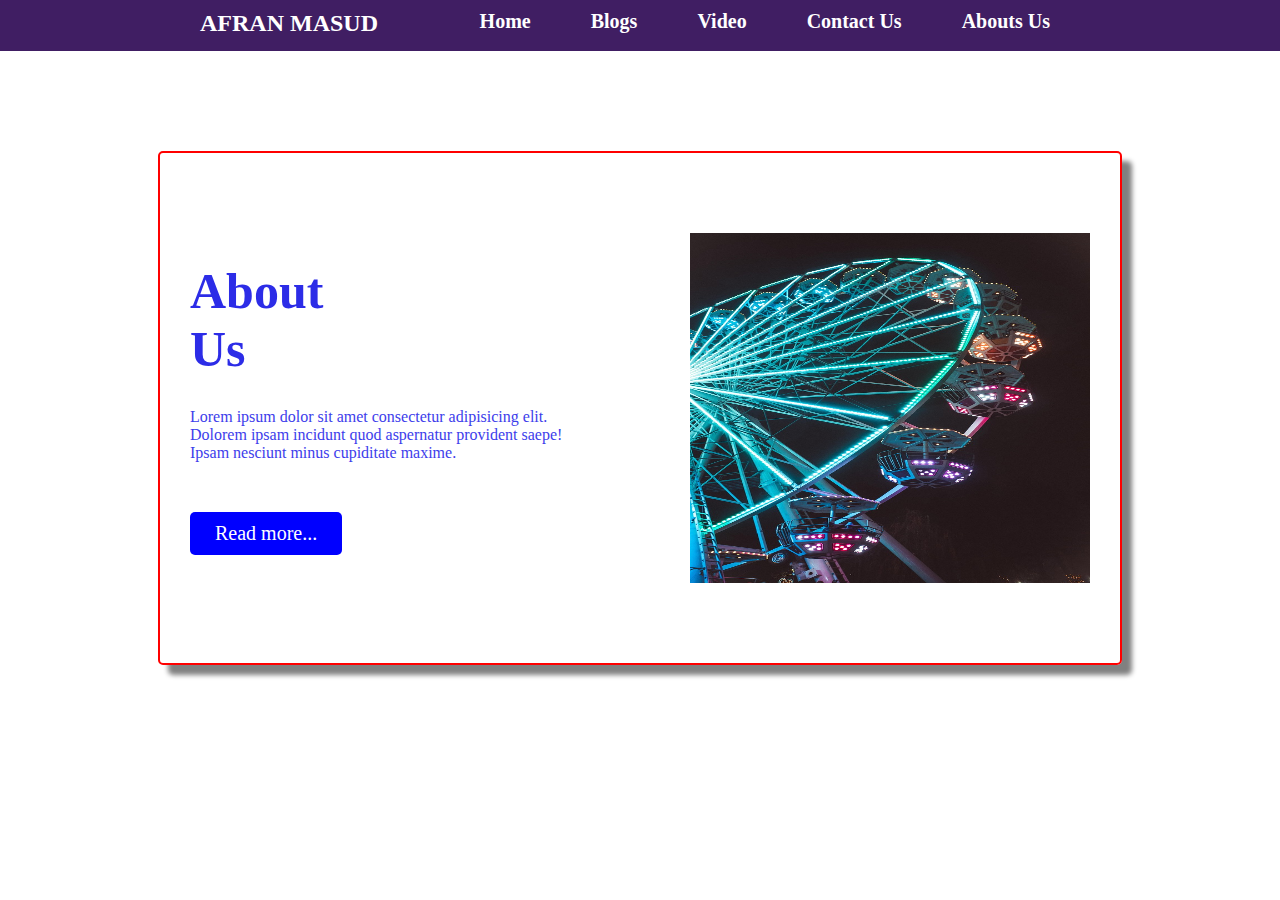
<file: extra-pages/about.html>
<!DOCTYPE html>
<html lang="en">
<head>
    <meta charset="UTF-8">
    <meta name="viewport" content="width=device-width, initial-scale=1.0">
    <title>about us</title>
    <link rel="stylesheet" href="about.css">
</head>
<body>

    <nav>
       <div>
        <h2> AFRAN MASUD</h2>
       </div>
       <ul>
        <li><a href="../index.html">Home</a></li>
        <li><a href="../extra-pages/blog.html">Blogs</a></li>
        <li><a href="../extra-pages/videos.html">Video</a></li>
        <li><a href="../extra-pages/contact.html">Contact Us</a></li>
        <li><a href="../extra-pages/about.html">Abouts Us</a></li>
       </ul>
    </nav>
     <div class="about-parent">
        
          <div class="about-text">
             <h2> About <br> Us</h2>
             <p>Lorem ipsum dolor sit amet consectetur adipisicing elit. <br> Dolorem ipsam incidunt quod aspernatur provident saepe! <br> Ipsam nesciunt minus cupiditate maxime.</p>
             <a href="Read.html"> Read more...</a>
          </div>
      
          <div class="about-img">

             <img src="../images/aboutus.jpg" alt="">
          </div>

     </div>
</body>
</html>
</file>
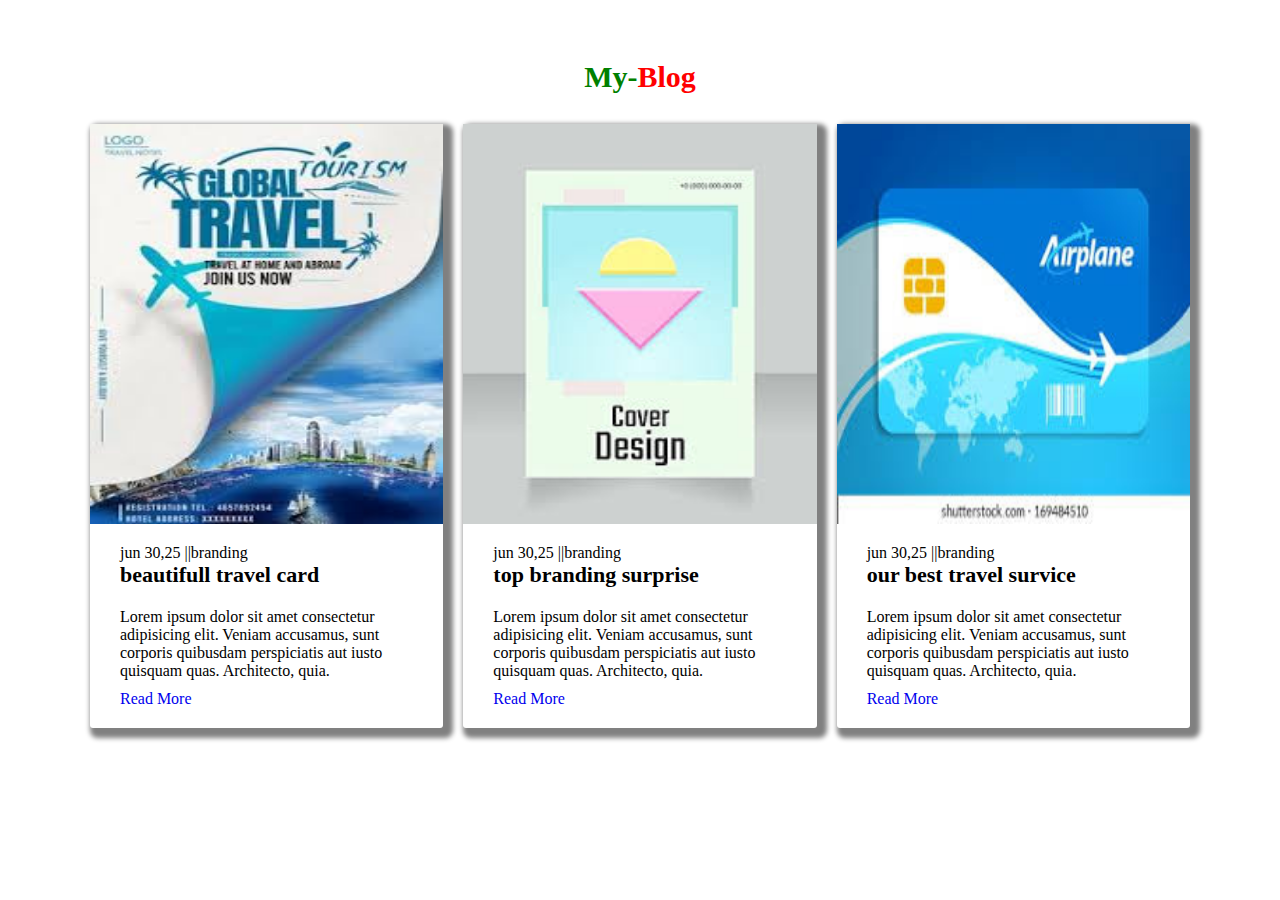
<file: extra-pages/blog.html>
<!DOCTYPE html>
<html lang="en">
<head>
    <meta charset="UTF-8">
    <meta name="viewport" content="width=device-width, initial-scale=1.0">
    <title>multiple pages website</title>
    <link rel="stylesheet" href="blog.css">
</head>
<body>
      <article>
          
        <div class="articale-container">
              
              <h2 class="title"> My- <span>Blog</span></h2>

            <div class="blog-parent">
                
                 <div class="single-blog">
                    <div class="single-img-div">
                        <img src="../images/blog1.jpeg" alt="">
                    </div> 
                    <div class="single-text-div">
                       <span>jun 30,25 ||branding</span>
                       <h3>beautifull travel card</h3>
                       <p>Lorem ipsum dolor sit amet consectetur adipisicing elit. Veniam accusamus, sunt corporis quibusdam perspiciatis aut iusto quisquam quas. Architecto, quia.</p>
                       <a href="#">Read More</a>
                    </div>

                 </div>
                 <div class="single-blog">
                    <div class="single-img-div">
                        <img src="../images/blog2.jpeg" alt="">
                    </div> 
                    <div class="single-text-div">
                       <span>jun 30,25 ||branding</span>
                       <h3>top branding surprise</h3>
                       <p>Lorem ipsum dolor sit amet consectetur adipisicing elit. Veniam accusamus, sunt corporis quibusdam perspiciatis aut iusto quisquam quas. Architecto, quia.</p>
                       <a href="#">Read More</a>
                    </div>

                 </div>
                 <div class="single-blog">
                    <div class="single-img-div">
                        <img src="../images/blog3.jpeg" alt="">
                    </div> 
                    <div class="single-text-div">
                       <span>jun 30,25 ||branding</span>
                       <h3>our best travel survice</h3>
                       <p>Lorem ipsum dolor sit amet consectetur adipisicing elit. Veniam accusamus, sunt corporis quibusdam perspiciatis aut iusto quisquam quas. Architecto, quia.</p>
                       <a href="#">Read More</a>
                    </div>

                 </div>

            </div>

        </div>
      </article>
</body>
</html>
</file>
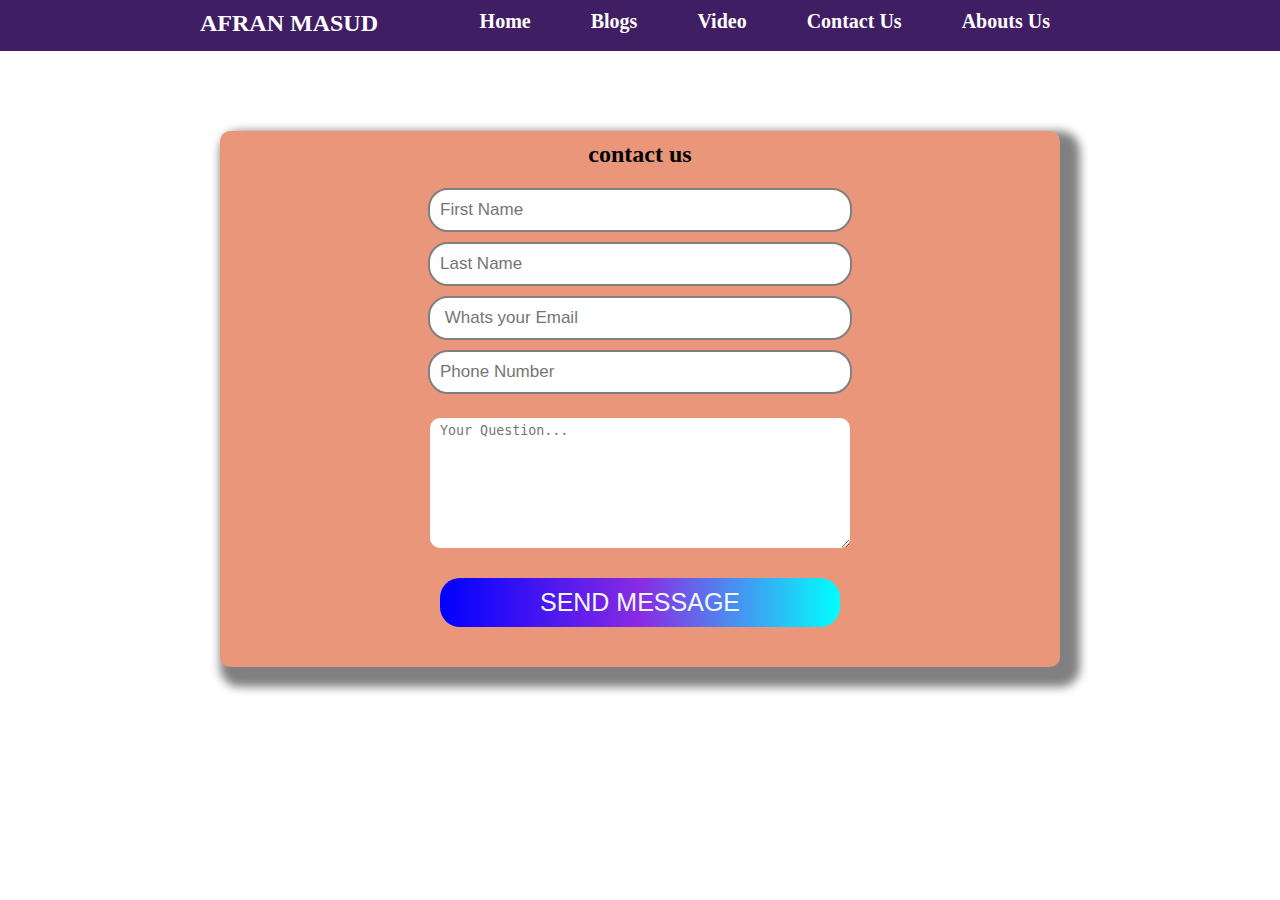
<file: extra-pages/contact.html>
<!DOCTYPE html>
<html lang="en">
<head>
    <meta charset="UTF-8">
    <meta name="viewport" content="width=device-width, initial-scale=1.0">
    <title>multiple page website</title>
    <!-- css file link -->
    <link rel="stylesheet" href="contact.css">
</head>
<body>
    
    <nav>
       <div>
        <h2> AFRAN MASUD</h2>
       </div>
       <ul>
        <li><a href="../index.html">Home</a></li>
        <li><a href="../extra-pages/blog.html">Blogs</a></li>
        <li><a href="../extra-pages/videos.html">Video</a></li>
        <li><a href="../extra-pages/contact.html">Contact Us</a></li>
        <li><a href="../extra-pages/about.html">Abouts Us</a></li>
       </ul>
    </nav>
    <form>
          <h2> contact us</h2>
          <div class="email-form-parent">
            <input type="text" placeholder="First Name" required>
            <input type="text" placeholder="Last Name" required>
            <input type="email" placeholder=" Whats your Email" required>
            <input type="phone number" placeholder="Phone Number" required>
          </div>
          <textarea name="" id="" cols="30" rows="8" placeholder="Your Question..."></textarea>
          <input class="submit-btn" type="submit" value="send message">

    </form>
</body>
</html>
</file>
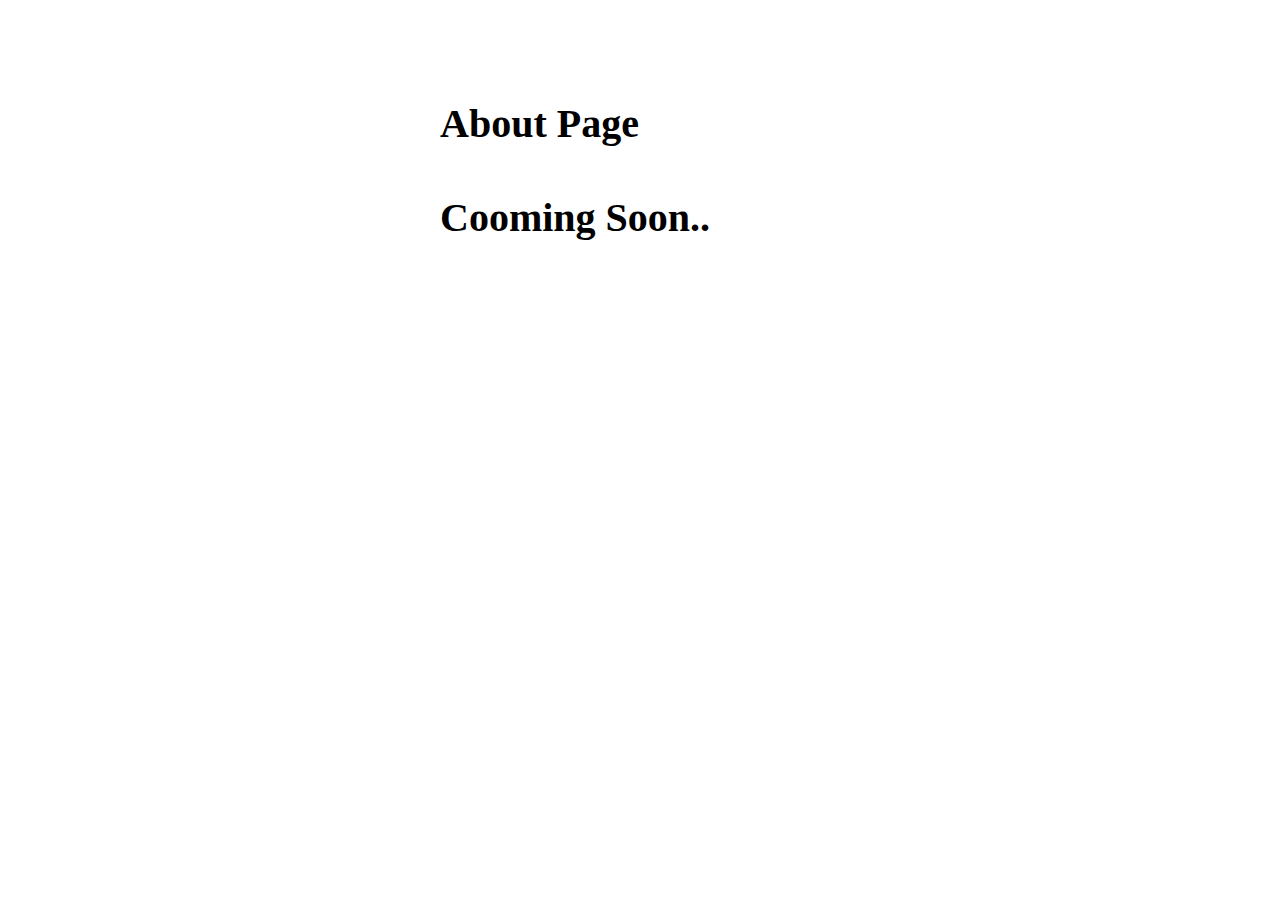
<file: extra-pages/Read.html>
<!DOCTYPE html>
<html lang="en">
<head>
    <meta charset="UTF-8">
    <meta name="viewport" content="width=device-width, initial-scale=1.0">
    <title>read more</title>
</head>
<body>
      <h2 style="font-size: 40px; width: 400px; margin: 100px auto;">
         About Page <br>  <br>Cooming Soon..
      </h2>
</body>
</html>
</file>
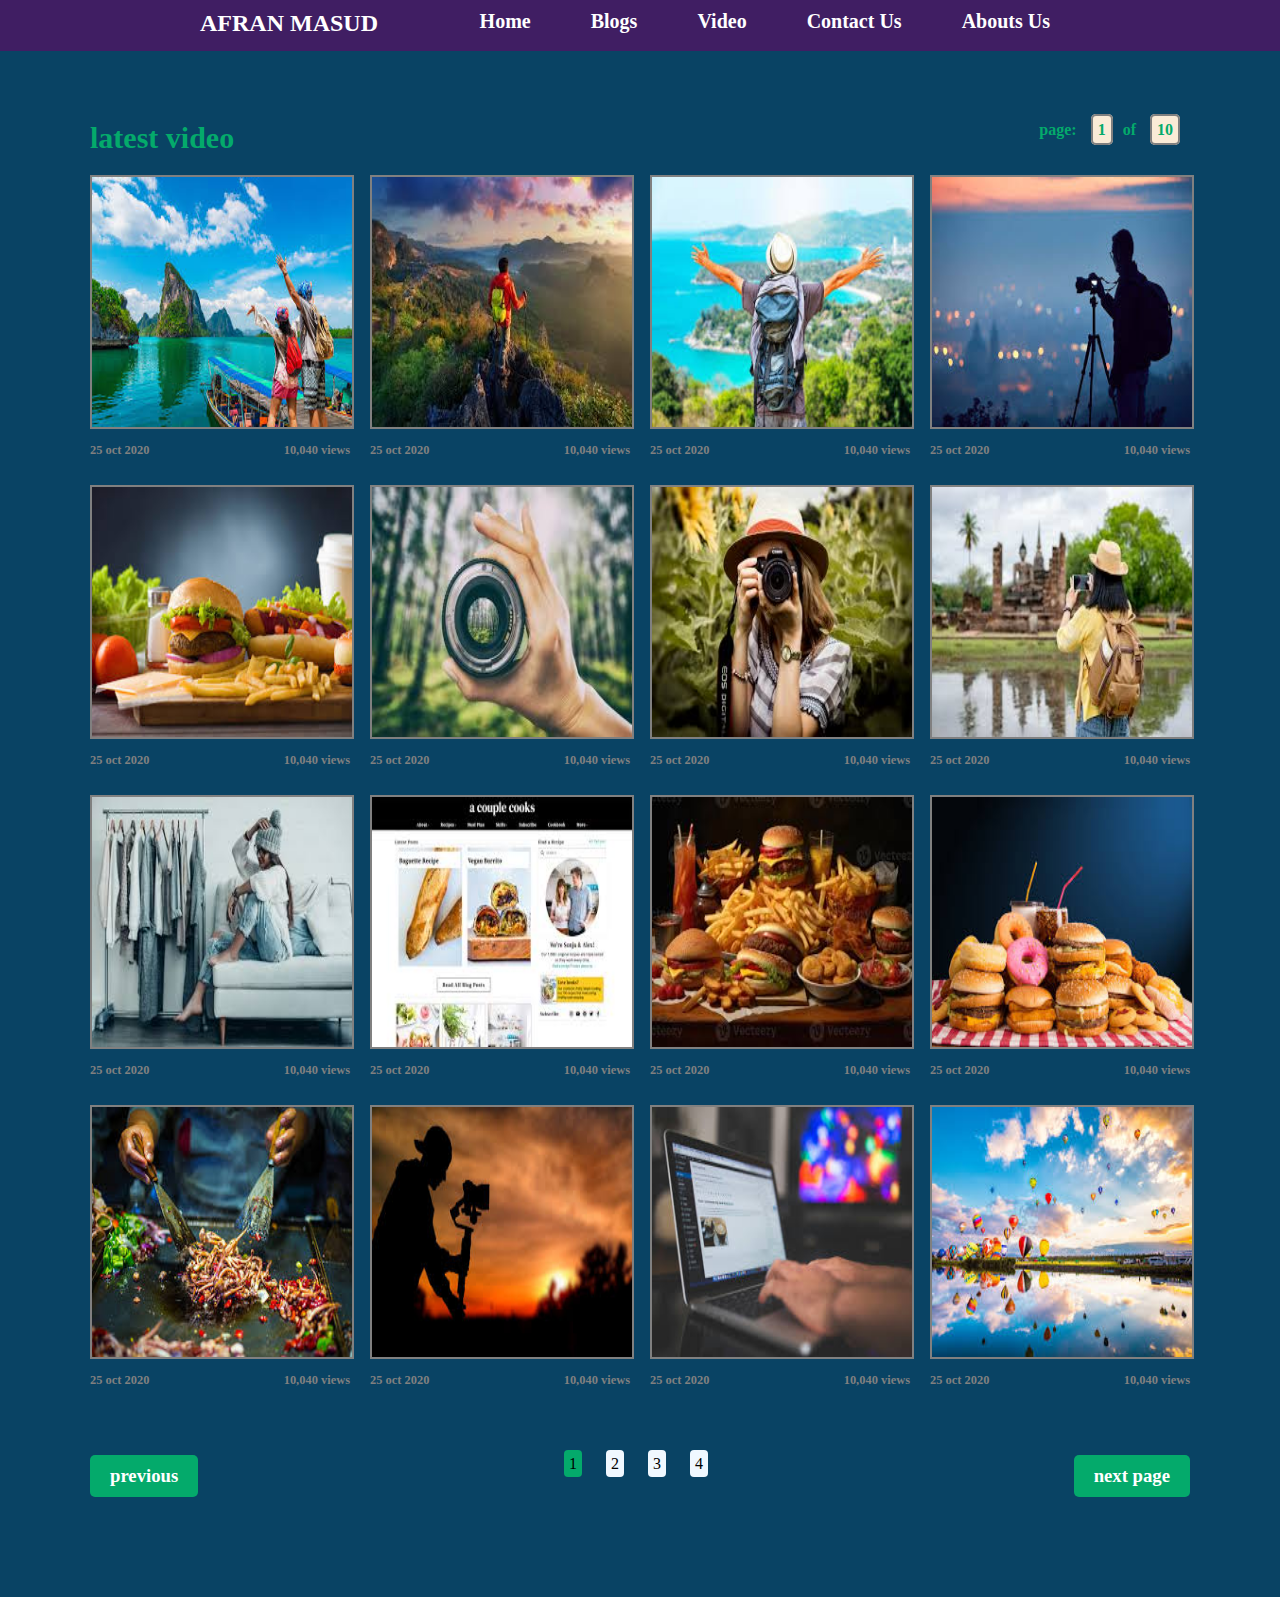
<file: extra-pages/videos.html>
<!DOCTYPE html>
<html lang="en">
<head>
    <meta charset="UTF-8">
    <meta name="viewport" content="width=device-width, initial-scale=1.0">
    <title>multiple website</title>
    <link rel="stylesheet" href="videos.css">
</head>
<body>
    
    <nav>
       <div>
        <h2> AFRAN MASUD</h2>
       </div>
       <ul>
        <li><a href="../index.html">Home</a></li>
        <li><a href="../extra-pages/blog.html">Blogs</a></li>
        <li><a href="../extra-pages/videos.html">Video</a></li>
        <li><a href="../extra-pages/contact.html">Contact Us</a></li>
        <li><a href="../extra-pages/about.html">Abouts Us</a></li>
       </ul>
    </nav>
    <main>
        <div class="main-section">
          
         <div class="latest-video-text">
               <div class="lates-text"> 
                <h2> latest video</h2>
              </div>
              <div class="lates-pages">
                <h4> page: <span>1</span>of <span>10</span></h4>
              </div>
         </div>
                <div class="single-item-parent">

                   <div class="single-items">
                       <img src="../images/image1.jpeg" alt="">

                       <div>
                        <h5> 25 oct 2020</h5>
                        <h5> 10,040 views</h5>
                      </div>
                   </div>
                   <div class="single-items">
                       <img src="../images/image2.jpeg" alt="">

                       <div>
                        <h5> 25 oct 2020</h5>
                        <h5> 10,040 views</h5>
                      </div>
                   </div>
                   <div class="single-items">
                       <img src="../images/image3.jpeg" alt="">

                       <div>
                        <h5> 25 oct 2020</h5>
                        <h5> 10,040 views</h5>
                      </div>
                   </div>
                   <div class="single-items">
                       <img src="../images/image4.jpeg" alt="">

                       <div>
                        <h5> 25 oct 2020</h5>
                        <h5> 10,040 views</h5>
                      </div>
                   </div>
                   <div class="single-items">
                       <img src="../images/image5.jpeg" alt="">

                       <div>
                        <h5> 25 oct 2020</h5>
                        <h5> 10,040 views</h5>
                      </div>
                   </div>
                   <div class="single-items">
                       <img src="../images/image6.jpeg" alt="">

                       <div>
                        <h5> 25 oct 2020</h5>
                        <h5> 10,040 views</h5>
                      </div>
                   </div>
                   <div class="single-items">
                       <img src="../images/image7.jpeg" alt="">

                       <div>
                        <h5> 25 oct 2020</h5>
                        <h5> 10,040 views</h5>
                      </div>
                   </div>
                   <div class="single-items">
                       <img src="../images/image8.jpeg" alt="">

                       <div>
                        <h5> 25 oct 2020</h5>
                        <h5> 10,040 views</h5>
                      </div>
                   </div>
                   <div class="single-items">
                       <img src="../images/image9.jpeg" alt="">

                       <div>
                        <h5> 25 oct 2020</h5>
                        <h5> 10,040 views</h5>
                      </div>
                   </div>
                   <div class="single-items">
                       <img src="../images/image10.jpeg" alt="">

                       <div>
                        <h5> 25 oct 2020</h5>
                        <h5> 10,040 views</h5>
                      </div>
                   </div>
                   <div class="single-items">
                       <img src="../images/image11.jpeg" alt="">

                       <div>
                        <h5> 25 oct 2020</h5>
                        <h5> 10,040 views</h5>
                      </div>
                   </div>
                   <div class="single-items">
                       <img src="../images/image12.jpeg" alt="">

                       <div>
                        <h5> 25 oct 2020</h5>
                        <h5> 10,040 views</h5>
                      </div>
                   </div>
                   <div class="single-items">
                       <img src="../images/image13.jpeg" alt="">

                       <div>
                        <h5> 25 oct 2020</h5>
                        <h5> 10,040 views</h5>
                      </div>
                   </div>
                   <div class="single-items">
                       <img src="../images/image14.jpeg" alt="">

                       <div>
                        <h5> 25 oct 2020</h5>
                        <h5> 10,040 views</h5>
                      </div>
                   </div>
                   <div class="single-items">
                       <img src="../images/image15.jpeg" alt="">

                       <div>
                        <h5> 25 oct 2020</h5>
                        <h5> 10,040 views</h5>
                      </div>
                   </div>
                   <div class="single-items">
                       <img src="../images/image16.jpeg" alt="">

                       <div>
                        <h5> 25 oct 2020</h5>
                        <h5> 10,040 views</h5>
                      </div>
                   </div>

               </div>
               
               <div class="previous-next-section">
                  <h3><a href=""> <i class="fas fa-chevron-left"></i>previous</a></h3>
                  <div>
                    <a href="#">1</a>
                    <a href="#">2</a>
                    <a href="#">3</a>
                    <a href="#">4</a>
                  </div>
                  <h3><a href="#">next page <i class="fas fa-chevron-right"></i></a></h3>
                  
               </div>
        </div>
    </main>
</body>
</html>
</file>
<file: extra-pages/about.css>
*{
    margin: 0;
    padding: 0;
}
nav{
   display: flex;
   justify-content: space-between;
   background-color: #401e63;
   padding: 10px 200px;
   border-bottom: 4px solid #401e63;
   position: sticky;
   top: 0;
 
}
nav ul{
   display: flex;
}
nav ul li{
   list-style: none;
}
nav ul li a{
   text-decoration: none;
   color: white;
   margin: 10px 10px;
   font-size: 20px;
   font-weight: bold;
   padding: 10px 20px;
   transition: 0.5s;
    
}
nav ul li a:hover{
  background-color: black;
  color: brown;
}
nav div{
color: white;
}
.about-img{
    width:400px;
    height: 350px;
}
.about-img img{
    width: 100%;
    height: 100%;
}
.about-parent{
    width: 900px;
    border: 2px solid red;
    display: flex;
    align-items: center;
    justify-content: space-between;
    margin: auto;
    margin-top: 100px;
    padding: 80px 30px;
    box-shadow:  10px 10px 5px grey;
    border-radius: 5px;
}
.about-text h2{
    font-size: 50px;
    color: rgb(44, 44, 231);
    margin-bottom: 30px;
}
.about-text p{
    margin: 30px 0px;
    color: rgb(61, 61, 235);
}
.about-text a{
    text-decoration: none;
    background-color: blue;
    color: white;
    font-size: 20px;
    padding: 10px 25px;
    border: none;
    border-radius: 5px;
    margin-top: 20px;
    display: inline-block;
}
</file>
<file: extra-pages/blog.css>
*{
    margin: 0px;
    padding: 0px;
}
/* navigation css code */
nav{
   display: flex;
   justify-content: space-between;
   background-color: #401e63;
   padding: 10px 200px;
   border-bottom: 4px solid #401e63;
   position: sticky;
   top: 0;
 
}
nav ul{
   display: flex;
}
nav ul li{
   list-style: none;
}
nav ul li a{
   text-decoration: none;
   color: white;
   margin: 10px 10px;
   font-size: 20px;
   font-weight: bold;
   padding: 10px 20px;
   transition: 0.5s;
    
}
nav ul li a:hover{
  background-color: black;
  color: brown;
}
nav div{
color: white;
}
  /* articale start */
.articale-container{
    width: 1100px;
    margin: 0px auto;
    padding: 30px 0px;
   margin-bottom: 100px;
}
.title{
    font-size: 30px;
    color: green;
    display: flex;
    justify-content: center;
    margin: 30px 0px;
}
.title span{
    color: red;
}
.blog-parent{
    display: grid;
    grid-template-columns: repeat(3,1fr);
    justify-content: space-between;
    grid-gap: 20px;
   
}
.single-img-div{
    height: 400px;
    
}
.single-img-div img{
    height: 100%;
    width: 100%;
}
.single-blog{
    box-shadow: 5px 5px 5px 5px gray;
    border-radius: 3px;
}

.single-text-div{
    padding: 20px 30px;
}
.single-text-div h4{
    color: brown;
    margin-bottom: 10px;
}
.single-text-div h3{
  font-size: 22px;
  margin-bottom: 20px;
}
.single-text-div a{
    text-decoration: none;
    margin-top: 10px;
    display: inline-block;
}
</file>
<file: extra-pages/contact.css>
*{
    margin: 0;
    padding: 0;
}

nav{
   display: flex;
   justify-content: space-between;
   background-color: #401e63;
   padding: 10px 200px;
   border-bottom: 4px solid #401e63;
   position: sticky;
   top: 0;
 
}
nav ul{
   display: flex;
}
nav ul li{
   list-style: none;
}
nav ul li a{
   text-decoration: none;
   color: white;
   margin: 10px 10px;
   font-size: 20px;
   font-weight: bold;
   padding: 10px 20px;
   transition: 0.5s;
    
}
nav ul li a:hover{
  background-color: black;
  color: brown;
}
nav div{
color: white;
}
form{
    width: 800px;
   background-color: darksalmon;
    margin: 80px auto;
    padding: 10px 20px;
    border-radius: 10px;
    box-shadow: 10px 10px 10px 10px gray;
    

}
form h2{
    display: flex;
    justify-content: center;
    padding-bottom: 10px;
}
.email-form-parent input{
    display: block;
    margin: 10px auto;
    width: 400px;
    height: 30px;
    padding: 5px 10px;
    font-size: 17px;
    border: none;
    border-radius: 20px;
    color: gray;
    border: 2px solid gray;
}
form textarea{
    display: block;
    margin: 24px auto;
    width: 400px;
    border: none;
    border-radius: 10px;
    padding: 5px 10px;
}
.submit-btn{
    display: block;
    margin: 30px auto;
    font-size: 25px;
    text-transform: uppercase;
    padding: 10px 20px;
    border: none;
    width: 400px;
    border-radius: 20px;
    background: linear-gradient(to right, blue ,blueviolet,aqua);
    color: aliceblue;
}
</file>
<file: extra-pages/videos.css>
*{
   margin: 0;
   padding: 0;
}
nav{
   display: flex;
   justify-content: space-between;
   background-color: #401e63;
   padding: 10px 200px;
   border-bottom: 4px solid #401e63;
   position: sticky;
   top: 0;
 
}
nav ul{
   display: flex;
}
nav ul li{
   list-style: none;
}
nav ul li a{
   text-decoration: none;
   color: white;
   margin: 10px 10px;
   font-size: 20px;
   font-weight: bold;
   padding: 10px 20px;
   transition: 0.5s;
    
}
nav ul li a:hover{
  background-color: black;
  color: brown;
}
nav div{
color: white;
}
 *{
    margin: 0;
    padding: 0;
 }
 main{
      background-color: #094364;
      padding-top: 20px;
      padding-bottom: 50px;
    }
    .main-section{
      width: 1100px;
      margin: 0px auto;
      padding: 50px 0px;
    }
    .latest-video-text{
      display: flex;
      justify-content: space-between;
      margin-bottom: 20px;
    }
    .lates-text{
      font-size: 20px;
      font-weight: bold;
      color: #04aa6b;
    }
    .lates-pages{
       font-weight: bold;
       color: #04aa6b;
    }
    .lates-pages span{
      background-color: antiquewhite;
      padding: 5px;
      border: 2px solid gray;
      border-radius: 5px;
      margin: 0px 10px;
      cursor: pointer;
    }
    .single-item-parent{
      display: grid;
      grid-template-columns: repeat(4,1fr);
      grid-column-gap: 20px;
      grid-row-gap: 60px;
    }
    .single-items{
      height: 250px;
    }

    .single-items img{
      width: 100%;
      height: 100%;
      border: 2px solid grey;
      transition: 0.5s;
    }
    .single-items img:hover{
       transform: scale(1.1);
       border-radius: 20px;
    }
    .single-items div {
      display: flex;
      justify-content: space-between;
      font-size: 15px;
      margin-top: 10px;
      color: grey;
    }
    .previous-next-section{
      margin-top: 100px;
      display: flex;
      justify-content: space-between;
    }
    .previous-next-section a{
      text-decoration: none;
      color: white;
      cursor: pointer;
    }
    .previous-next-section h3{
      background-color: #04aa6b;
      padding: 10px 20px;
      border-radius: 5px;
      transition: 0.5s;
    }
    .previous-next-section h3:hover{
      background-color: #066943;
    }
    .previous-next-section div a{
      margin: 0px 10px;
      background-color: aliceblue;
      color: black;
      padding: 5px;
      border-radius: 4px;
    }
    .previous-next-section div a:first-child{
      background-color: #04aa6b;
    }
</file>
